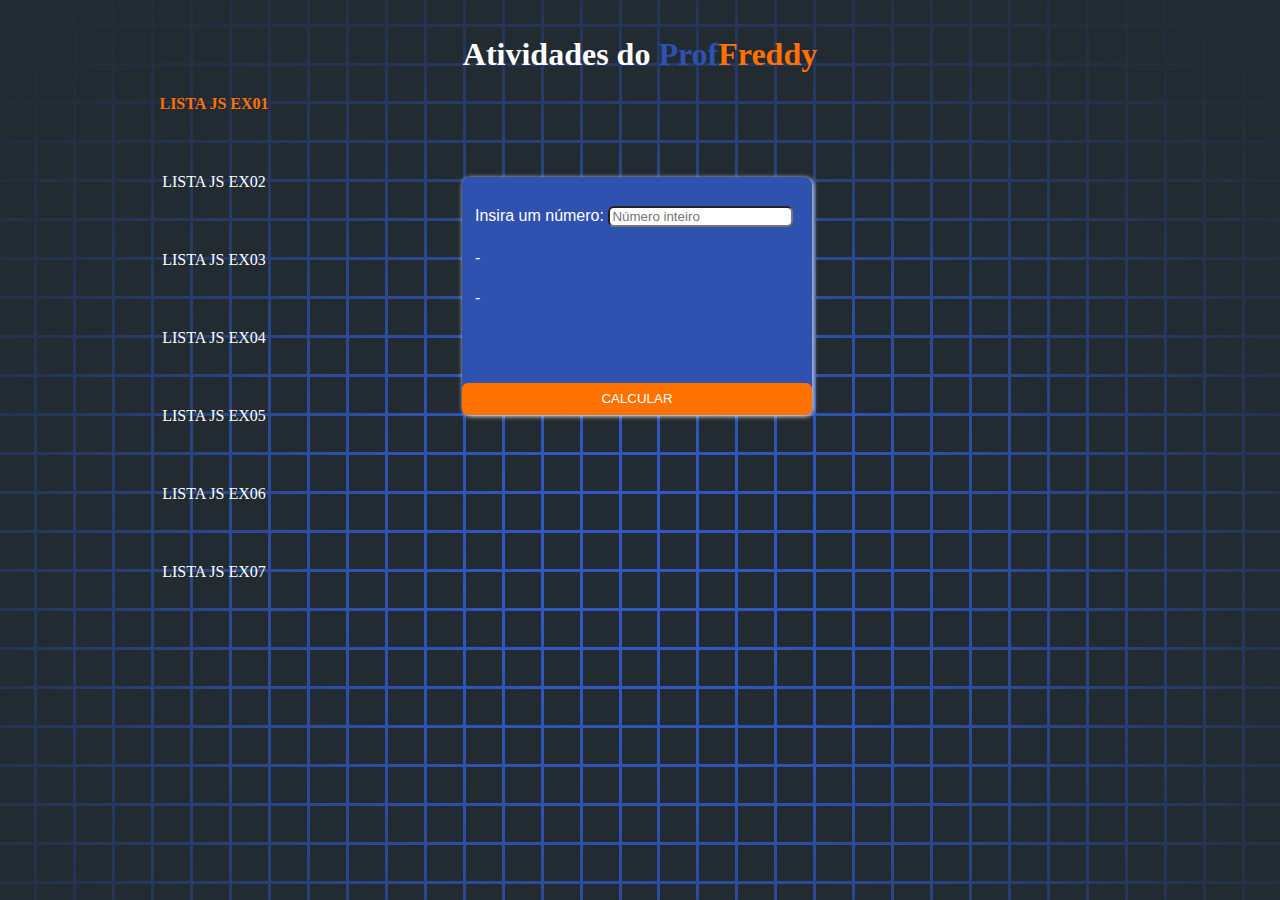
<file: ex01.html>
<!DOCTYPE html>
<html lang="pt-br">
<head>
	<meta charset="utf-8">
	<link rel="stylesheet" type="text/css" href="css/estilo.css">
	<script type="text/javascript" src="js/script.js"></script>
	<title>Atividades do freddy</title>
</head>
<body>
	<header>
		<a href="index.html"><h1>Atividades do <strong class="prof">Prof</strong><strong class="freddy">Freddy</h1></strong></a>
		
		<nav class="navh">
             <ul class="ulnavh">
                <li><a href="ex01.html"><strong class="Lista">Lista js Ex01</strong></a></li>
                <li><a href="ex02.html">Lista js Ex02</a></li>
                <li><a href="ex03.html">Lista js Ex03</a></li>  
            	<li><a href="ex04.html">Lista js Ex04</a></li>
                <li><a href="ex05.html">Lista js Ex05</a></li>
                <li><a href="ex06.html">Lista js Ex06</a></li>
                <li><a href="ex07.html">Lista js Ex07</a></li>
            </ul>
        </nav>
	</header>

	<section>
		<div class="ex01">
			<p>
            <label class="ex01-label" for="txtNome">Insira um número: </label>
            <input class="br" type="number" name="ex01" id="ex01" placeholder="Número inteiro"/>
         	</p>  
         	<p><span id="antecessor"> - </span></p>
         	<p><span id="sucessor"> - </span></p>	
         	<p><input class="botao" type="button" id="btnEx01" value="calcular" onclick="antecessor_sucessor()">
        </div>

	</section>

</body>
</html>
</file>
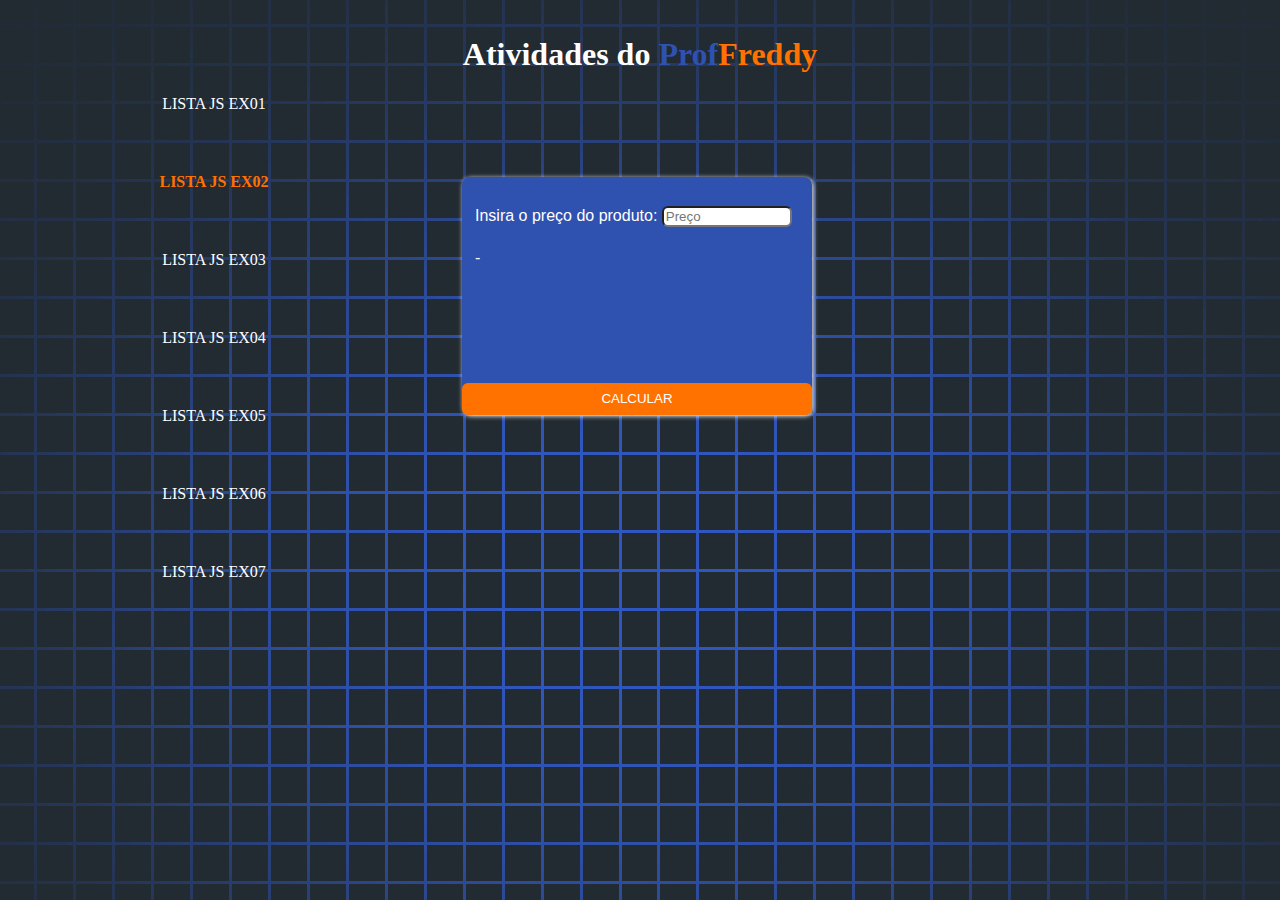
<file: ex02.html>
<!DOCTYPE html>
<html lang="pt-br">
<head>
	<meta charset="utf-8">
	<link rel="stylesheet" type="text/css" href="css/estilo.css">
	<script type="text/javascript" src="js/script.js"></script>
	<title>Atividades do freddy</title>
</head>
<body>
	<header>
		<a href="index.html"><h1>Atividades do <strong class="prof">Prof</strong><strong class="freddy">Freddy</h1></strong></a>
		
		<nav class="navh">
             <ul class="ulnavh">
                <li><a href="ex01.html">Lista js Ex01</a></li>
                <li><a href="ex02.html"><strong class="Lista">Lista js Ex02</strong></a></li>
                <li><a href="ex03.html">Lista js Ex03</a></li>  
            	<li><a href="ex04.html">Lista js Ex04</a></li>
                <li><a href="ex05.html">Lista js Ex05</a></li>
                <li><a href="ex06.html">Lista js Ex06</a></li>
                <li><a href="ex07.html">Lista js Ex07</a></li>
            </ul>
        </nav>
	</header>

	<section>
		<div class="ex02">
			<p>
            <label class="ex01-label" for="txtNome">Insira o preço do produto: </label>
            <input class="preco" type="number" name="ex02" id="ex02" placeholder="Preço"/>
         	</p>  
         	<p><span id="desconto"> - </span></p>
         	<p><input class="botao2" type="button" id="btnEx02" value="calcular" onclick="desconto()">
        </div>

	</section>
</body>
</html>
</file>
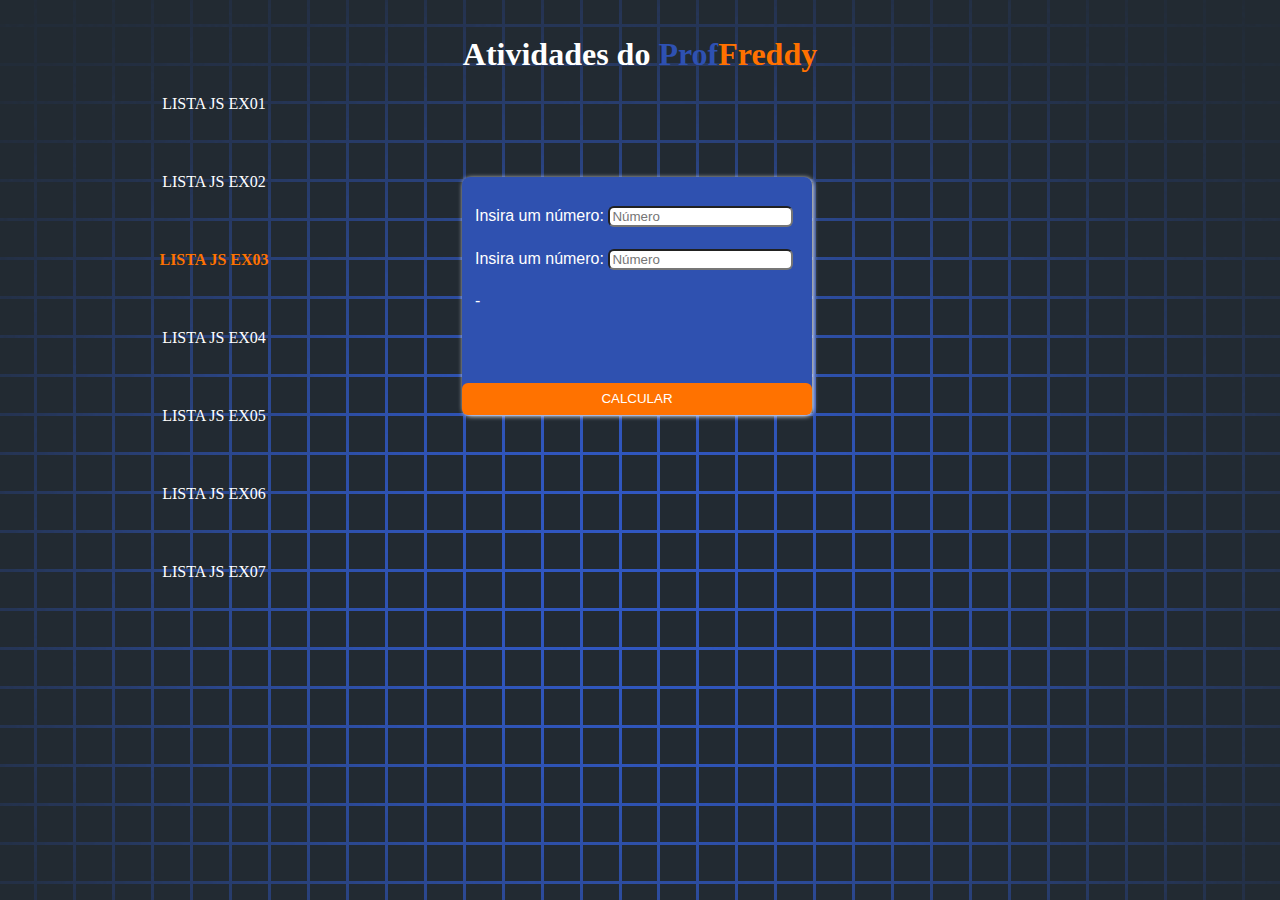
<file: ex03.html>
<!DOCTYPE html>
<html lang="pt-br">
<head>
	<meta charset="utf-8">
	<link rel="stylesheet" type="text/css" href="css/estilo.css">
    <script type="text/javascript" src="js/script.js"></script>
	<title>Atividades do freddy</title>
</head>
<body>
	<header>
		<a href="index.html"><h1>Atividades do <strong class="prof">Prof</strong><strong class="freddy">Freddy</h1></strong></a>
		
		<nav class="navh">
             <ul class="ulnavh">
                <li><a href="ex01.html">Lista js Ex01</a></li>
                <li><a href="ex02.html">Lista js Ex02</a></li>
                <li><a href="ex03.html"><strong class="Lista">Lista js Ex03</strong></a></li>  
            	<li><a href="ex04.html">Lista js Ex04</a></li>
                <li><a href="ex05.html">Lista js Ex05</a></li>
                <li><a href="ex06.html">Lista js Ex06</a></li>
                <li><a href="ex07.html">Lista js Ex07</a></li>
            </ul>
        </nav>
	</header>

    <section>
        <div class="ex02">
            <p>
            <label class="ex01-label" for="txtNome">Insira um número: </label>
            <input class="br" type="number" name="ex04-1" id="ex04-1" placeholder="Número"/>
            </p>  

            <p>
            <label class="ex01-label" for="txtNome">Insira um número: </label>
            <input class="br" type="number" name="ex04-2" id="ex04-2" placeholder="Número"/>
            </p>  

            <p><span id="resultado"> - </span></p> 
            <p><input class="botao4" type="button" id="btnEx01" value="calcular" onclick="divisão()">
        </div>

    </section>
</body>
</html>
</file>
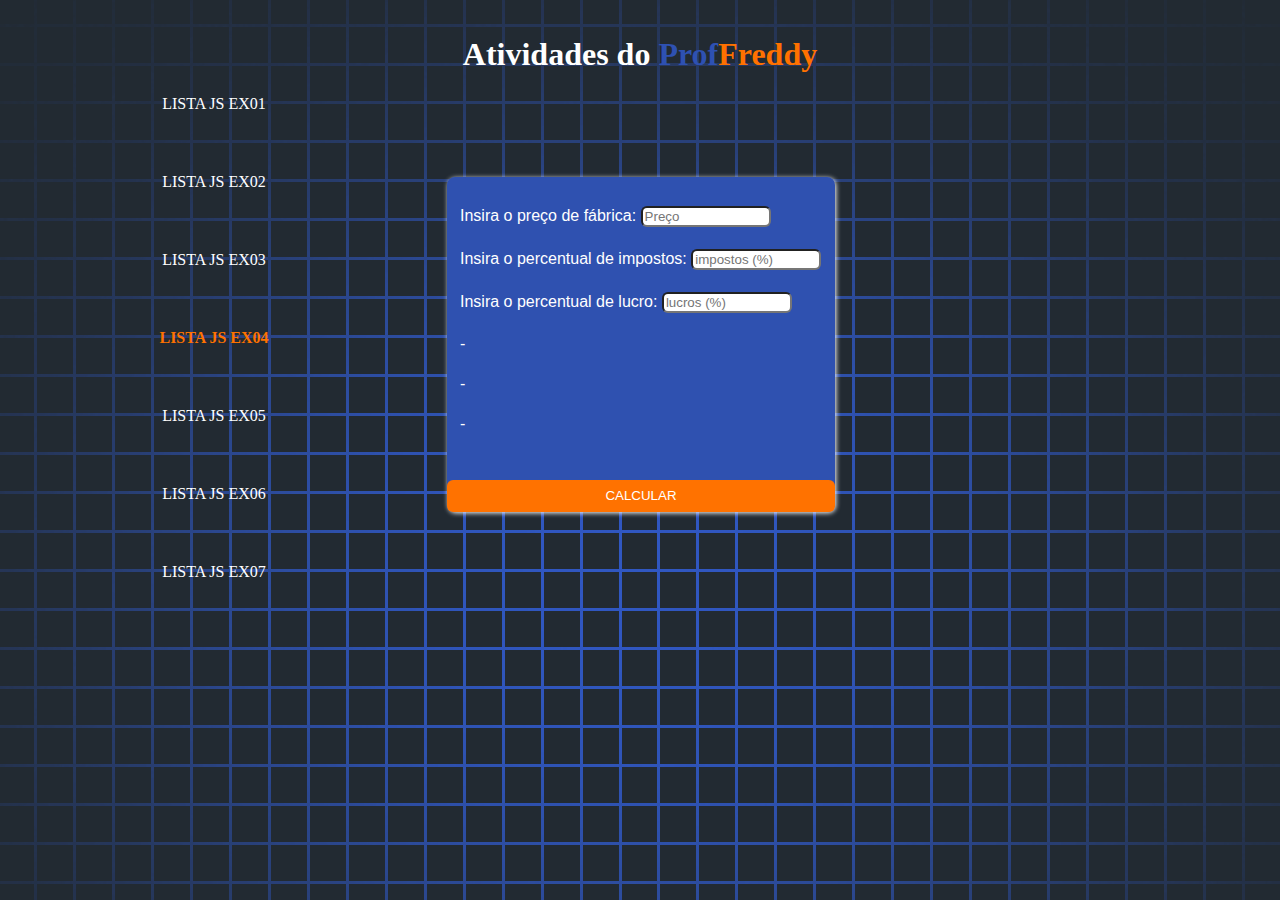
<file: ex04.html>
<!DOCTYPE html>
<html lang="pt-br">
<head>
	<meta charset="utf-8">
	<link rel="stylesheet" type="text/css" href="css/estilo.css">
	<script type="text/javascript" src="js/script.js"></script>
	<title>Atividades do freddy</title>
</head>
<body>
	<header>
		<a href="index.html"><h1>Atividades do <strong class="prof">Prof</strong><strong class="freddy">Freddy</h1></strong></a>
		
		<nav class="navh">
             <ul class="ulnavh">
                <li><a href="ex01.html">Lista js Ex01</a></li>
                <li><a href="ex02.html">Lista js Ex02</a></li>
                <li><a href="ex03.html">Lista js Ex03</a></li>  
            	<li><a href="ex04.html"><strong class="Lista">Lista js Ex04</strong></a></li>
                <li><a href="ex05.html">Lista js Ex05</a></li>
                <li><a href="ex06.html">Lista js Ex06</a></li>
                <li><a href="ex07.html">Lista js Ex07</a></li>
            </ul>
        </nav>
	</header>

    <section>
        <div class="ex03">
            <p>
            <label class="ex01-label" for="txtNome">Insira o preço de fábrica: </label>
            <input class="preco" type="number" name="ex03-1" id="ex03-1" placeholder="Preço"/>
            </p>

            <p>
            <label class="ex01-label" for="txtNome">Insira o percentual de impostos: </label>
            <input class="preco" type="number" name="ex03-2" id="ex03-2" placeholder="impostos (%)"/>
            </p> 

            <p>
            <label class="ex01-label" for="txtNome">Insira o percentual de lucro: </label>
            <input class="preco" type="number" name="ex03-3" id="ex03-3" placeholder="lucros (%)"/>
            </p> 

            <p><span id="lucro"> - </span></p>

            <p><span id="imposto"> - </span></p>   

            <p><span id="preço"> - </span></p>   

            <p><input class="botao3" type="button" id="btnEx03" value="calcular" onclick="carro().value">
        </div>

    </section>
</body>
</html>
</file>
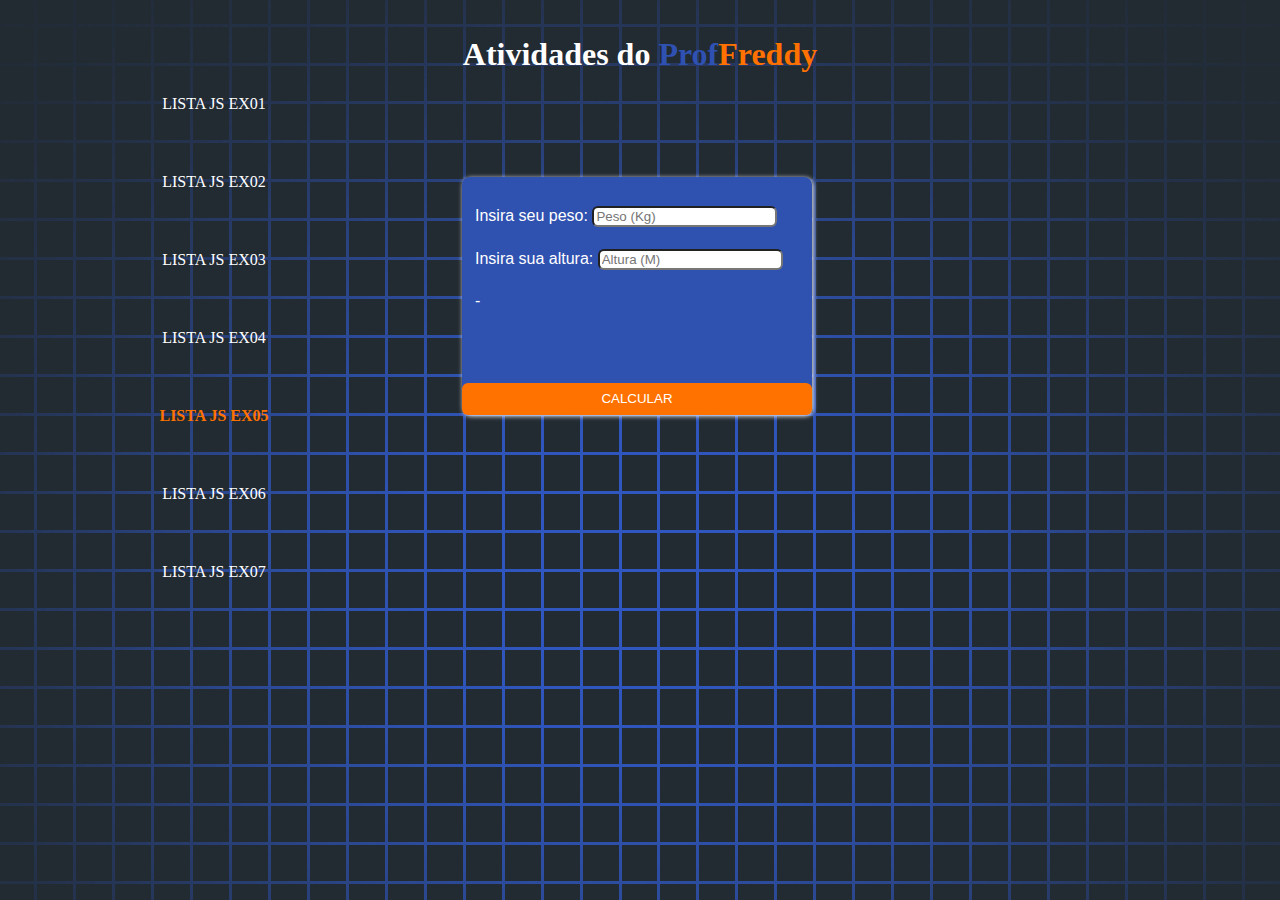
<file: ex05.html>
<!DOCTYPE html>
<html lang="pt-br">
<head>
	<meta charset="utf-8">
	<link rel="stylesheet" type="text/css" href="css/estilo.css">
    <script type="text/javascript" src="js/script.js"></script>
	<title>Atividades do freddy</title>
</head>
<body>
	<header>
		<a href="index.html"><h1>Atividades do <strong class="prof">Prof</strong><strong class="freddy">Freddy</h1></strong></a>
		
		<nav class="navh">
             <ul class="ulnavh">
                <li><a href="ex01.html">Lista js Ex01</a></li>
                <li><a href="ex02.html">Lista js Ex02</a></li>
                <li><a href="ex03.html">Lista js Ex03</a></li>  
            	<li><a href="ex04.html">Lista js Ex04</a></li>
                <li><a href="ex05.html"><strong class="Lista">Lista js Ex05</strong></a></li>
                <li><a href="ex06.html">Lista js Ex06</a></li>
                <li><a href="ex07.html">Lista js Ex07</a></li>
            </ul>
        </nav>
	</header>

    <section>
        <div class="ex02">
            <p>
            <label class="ex01-label" for="txtNome">Insira seu peso: </label>
            <input class="br" type="number" name="ex05-1" id="ex05-1" placeholder="Peso (Kg)"/>
            </p>  

            <p>
            <label class="ex01-label" for="txtNome">Insira sua altura: </label>
            <input class="br" type="number" name="ex05-2" id="ex05-2" placeholder="Altura (M)"/>
            </p>  

            <p><span id="resposta"> - </span></p>
            <p><input class="botao5" type="button" id="btnEx01" value="calcular" onclick="indma()">
        </div>

    </section>
</body>
</html>
</file>
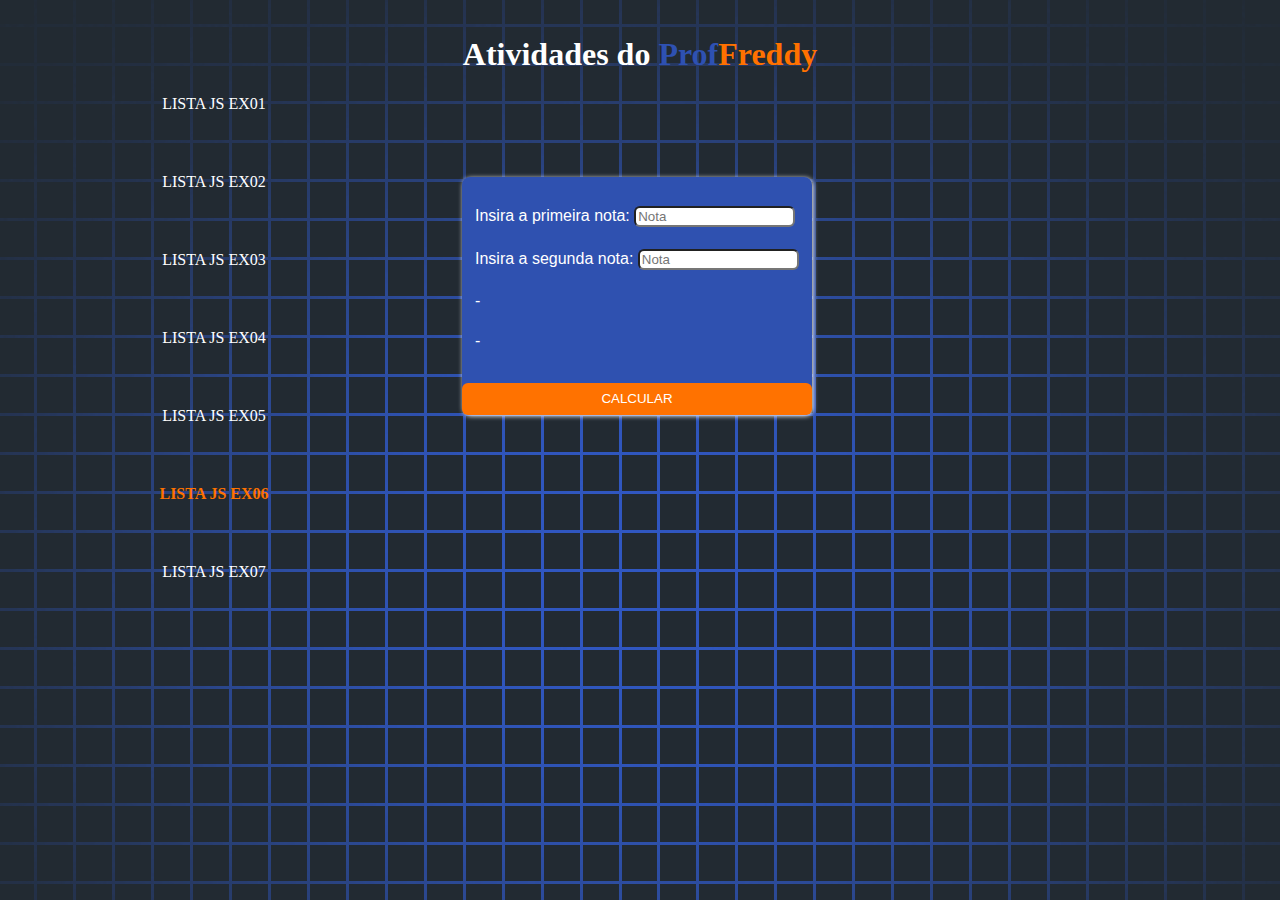
<file: ex06.html>
<!DOCTYPE html>
<html lang="pt-br">
<head>
	<meta charset="utf-8">
	<link rel="stylesheet" type="text/css" href="css/estilo.css">
    <script type="text/javascript" src="js/script.js"></script>
	<title>Atividades do freddy</title>
</head>
<body>
	<header>
		<a href="index.html"><h1>Atividades do <strong class="prof">Prof</strong><strong class="freddy">Freddy</h1></strong></a>
		
		<nav class="navh">
             <ul class="ulnavh">
                <li><a href="ex01.html">Lista js Ex01</a></li>
                <li><a href="ex02.html">Lista js Ex02</a></li>
                <li><a href="ex03.html">Lista js Ex03</a></li>  
            	<li><a href="ex04.html">Lista js Ex04</a></li>
                <li><a href="ex05.html">Lista js Ex05</a></li>
                <li><a href="ex06.html"><strong class="Lista">Lista js Ex06</strong></a></li>
                <li><a href="ex07.html">Lista js Ex07</a></li>
            </ul>
        </nav>
	</header>

    <section>
        <div class="ex02">
            <p>
            <label class="ex01-label" for="txtNome">Insira a primeira nota: </label>
            <input class="nota" type="number" name="PN" id="ex06" placeholder="Nota"/>
            </p>  

            <p>
            <label class="ex01-label" for="txtNome">Insira a segunda nota: </label>
            <input class="nota" type="number" name="SN" id="ex061" placeholder="Nota"/>
            </p>  

            <p><span id="media"> - </span></p> 
            <p><span id="estado"> - </span></p> 
            <p><input class="botao6" type="button" id="btnEx01" value="calcular" onclick="aluno()">
        </div>

    </section>
</body>
</html>
</file>
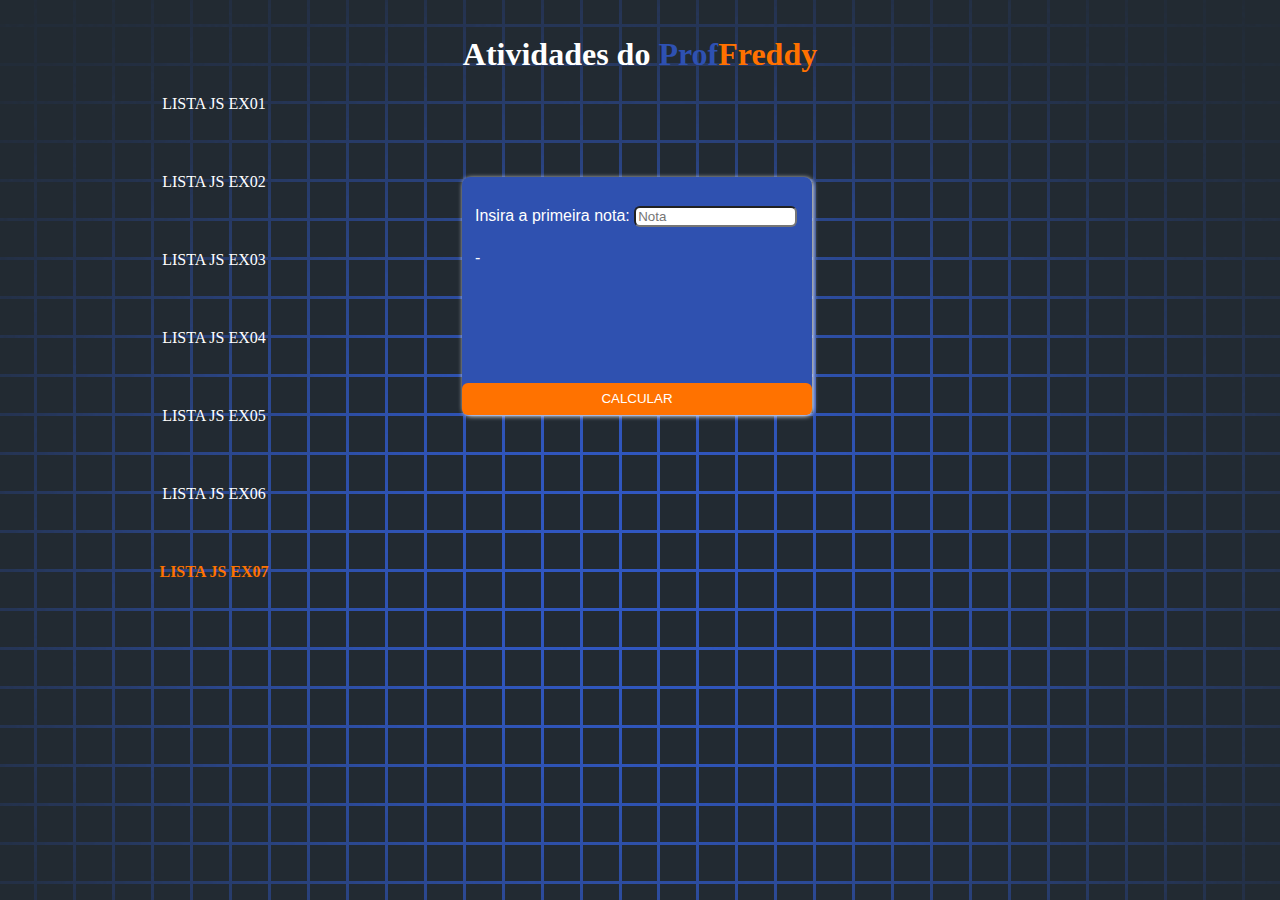
<file: ex07.html>
<!DOCTYPE html>
<html lang="pt-br">
<head>
	<meta charset="utf-8">
	<link rel="stylesheet" type="text/css" href="css/estilo.css">
    <script type="text/javascript" src="js/script.js"></script>
	<title>Atividades do freddy</title>
</head>
<body>
	<header>
		<a href="index.html"><h1>Atividades do <strong class="prof">Prof</strong><strong class="freddy">Freddy</h1></strong></a>
		
		<nav class="navh">
             <ul class="ulnavh">
                <li><a href="ex01.html">Lista js Ex01</a></li>
                <li><a href="ex02.html">Lista js Ex02</a></li>
                <li><a href="ex03.html">Lista js Ex03</a></li>  
            	<li><a href="ex04.html">Lista js Ex04</a></li>
                <li><a href="ex05.html">Lista js Ex05</a></li>
                <li><a href="ex06.html">Lista js Ex06</a></li>
                <li><a href="ex07.html"><strong class="Lista">Lista js Ex07</strong></a></li>
            </ul>
        </nav>
	</header>

    <section>
        <div class="ex02">
            <p>
            <label class="ex01-label" for="txtNome">Insira a primeira nota: </label>
            <input class="nes" type="number" name="AA" id="ex07" placeholder="Nota"/>
            </p>  

            <p><span id="nes"> - </span></p> 
            <p><input class="botao7" type="button" id="btnEx01" value="calcular" onclick="nota()">
        </div>

    </section>
</body>
</html>
</file>
<file: css/estilo.css>
body 
{ 
	margin: 0; 
	background: url(../images/linhasBackground.png); 
	background-color: #222a32; 
	background-attachment: fixed;
    background-repeat: no-repeat;
    background-position: top center;
}

p 
{
	font-family: 'Open Sans', sans-serif;
    font-size: 16px;
    padding: 3px;
}

header
{
	/* background-color: #FF7200; */
	padding : 15px;
	text-align: center;
}

header a
{
	color: white;
	text-decoration: none;
}

nav 
{   /* background-color: #3056c&; */ 
	width: 365px;
    margin: auto;
    position: relative;
    right: 433px;
} 
nav ul { padding: 0; }
nav ul li 
{ 
	margin-bottom: 60px;
    display: inline-block;
    /* background-color: #ff0000; */
    text-align: center;
    padding: 0 7px;
    margin-right: 5px;
    color: white;
    width: 100%;
}

nav ul li a { color: white; text-transform: uppercase; text-decoration: none; }

nav ul li a:hover { color: #FF7200; }

section
{
	width: 940px; 
	margin: auto;
	margin-bottom: 15px;
	padding: 15px;
	box-sizing: border-box;
	height: 0px;
}

div
{
	top: -510px;
    left: -33px;
    background-color: white;
    padding: 10px;
    width: 743px;
    margin: auto;
    border-radius: 8px;
    box-shadow: 1px 1px 5px;
    background-color: #2f51b0;
    color: white;
}

.prof { color: #2E51B2; }
.freddy { color: #FF7100; }
.ex01 
{
	/* left: 365px; */
    margin-right: 250px;
    position: relative;
    /* top: -520px; */
    width: 330px;
    height: 218px;
}

.ex02
{
    /* left: 365px; */
    margin-right: 250px;
    position: relative;
    /* top: -520px; */
    width: 330px;
    height: 218px;
}

.ex03
{
    left: -10px;
    margin-right: 250px;
    position: relative;
    /* top: -520px; */
    width: 368px;
    height: 315px;
}

.ex01-label { height:100px; width:100px;}
.botao 
{ 
	color: white;
    width: 350px;
    margin-top: 77px;
    top: -23px;
    left: -13px;
    border: 0;
    background-color: #FF7200;
    position: relative;
    border-radius: 6px;
    height: 32px;
    text-transform: uppercase;
    cursor: pointer;
}

.botao2
{
	color: white;
    width: 350px;
    margin-top: 113px;
    top: -19px;
    left: -13px;
    border: 0;
    background-color: #FF7200;
    position: relative;
    border-radius: 6px;
    height: 32px;
    text-transform: uppercase;
    cursor: pointer;
}

.botao3
{
    color: white;
    width: 388px;
    margin-top: 113px;
    top: -88px;
    left: -13px;
    border: 0;
    background-color: #FF7200;
    position: relative;
    border-radius: 6px;
    height: 32px;
    text-transform: uppercase;
    cursor: pointer;
}

.botao4 
{
    color: white;
    width: 350px;
    margin-top: 113px;
    top: -62px;
    left: -13px;
    border: 0;
    background-color: #FF7200;
    position: relative;
    border-radius: 6px;
    height: 32px;
    text-transform: uppercase;
    cursor: pointer;
}

.botao5
{
    color: white;
    width: 350px;
    margin-top: 113px;
    top: -62px;
    left: -13px;
    border: 0;
    background-color: #FF7200;
    position: relative;
    border-radius: 6px;
    height: 32px;
    text-transform: uppercase;
    cursor: pointer;
}

.botao6
{
    color: white;
    width: 350px;
    margin-top: 113px;
    top: -102px;
    left: -13px;
    border: 0;
    background-color: #FF7200;
    position: relative;
    border-radius: 6px;
    height: 32px;
    text-transform: uppercase;
    cursor: pointer;
}

.botao7
{
    color: white;
    width: 350px;
    margin-top: 113px;
    top: -19px;
    left: -13px;
    border: 0;
    background-color: #FF7200;
    position: relative;
    border-radius: 6px;
    height: 32px;
    text-transform: uppercase;
    cursor: pointer;
}

.preco { width: 122px; border-radius: 6px;}
.nota { width: 153px; border-radius: 6px;}
.nes { width: 155px; border-radius: 6px;}
.br { border-radius: 6px; }
.Lista { color: #FF7200;}
</file>
